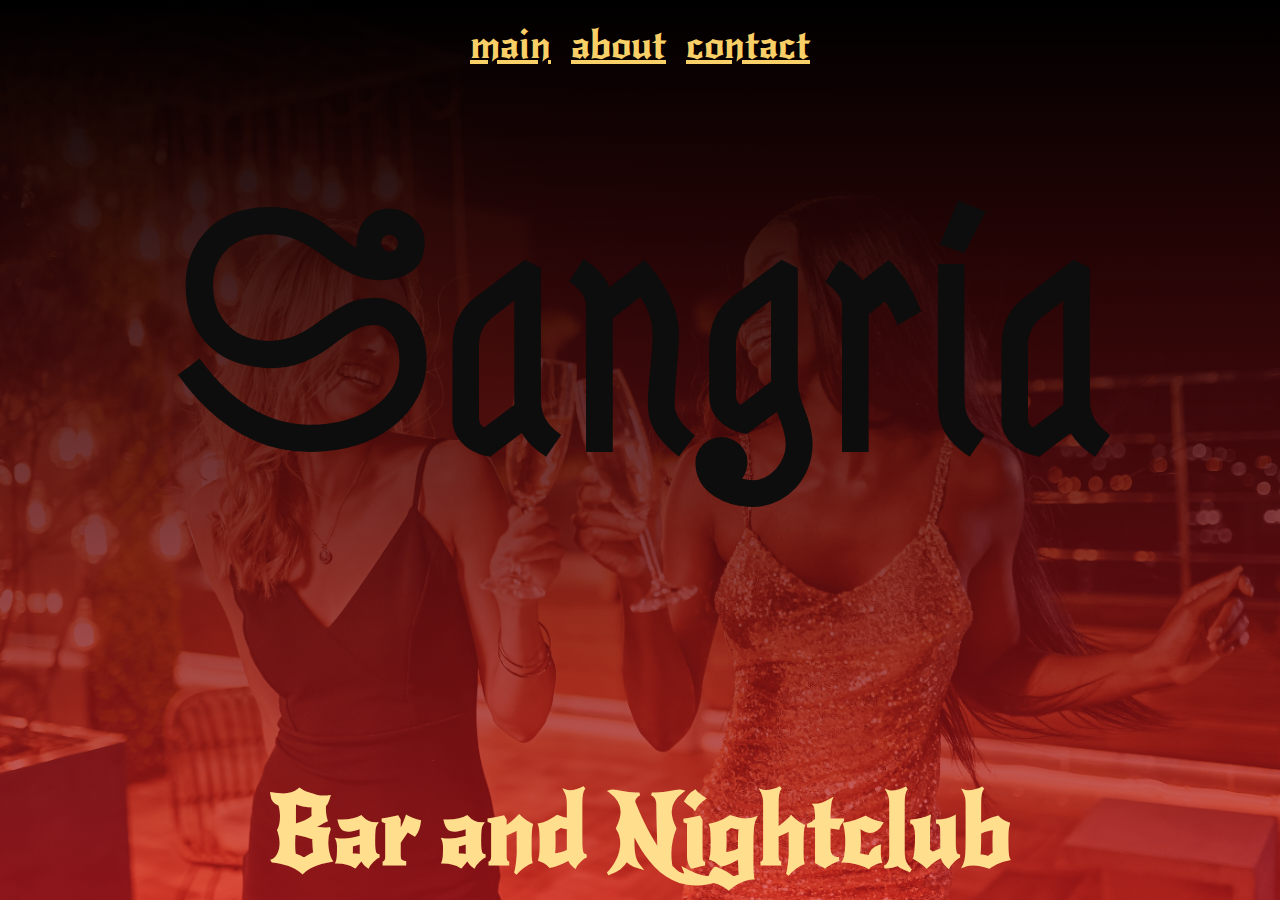
<file: index.html>
<!DOCTYPE html>
<html lang="ru">
  <head>
    <!-- Мета-теги для налаштування відображення сторінки -->
    <meta charset="UTF-8" />
    <meta name="viewport" content="width=device-width, initial-scale=1.0" />
    <title>Sangria Bar and Nightclub</title>
    <meta
      name="description"
      content="Sangria - найкращий бар та нічний клуб у місті, де ви можете насолодитися незабутніми вечорами."
    />

    <!-- Підключення шрифтів -->
    <link
      href="https://fonts.googleapis.com/css?family=Astloch&display=swap"
      rel="stylesheet"
    />
    <link
      href="https://fonts.googleapis.com/css?family=New+Rocker&display=swap"
      rel="stylesheet"
    />
    <!-- Підключення основного файлу стилів -->
    <link rel="stylesheet" href="index.css" />
  </head>
  <body>
    <!-- Основний контейнер сторінки -->
    <div class="v7_120">
      <!-- Декоративні елементи -->
      <div class="v15_44"></div>
      <div class="v17_51"></div>

      <!-- Меню сайту -->
      <div class="menu">
        <a href="index.html" class="v15_33">main</a>
        <a href="about.html" class="v15_31">about</a>
        <a href="contacts.html" class="v15_32">contact</a>
      </div>

      <!-- Заголовок сайту -->
      <h1 class="v13_8">Sangria</h1>
      <h2 class="v15_47">Bar and Nightclub</h2>
    </div>
  </body>
</html>
</file>
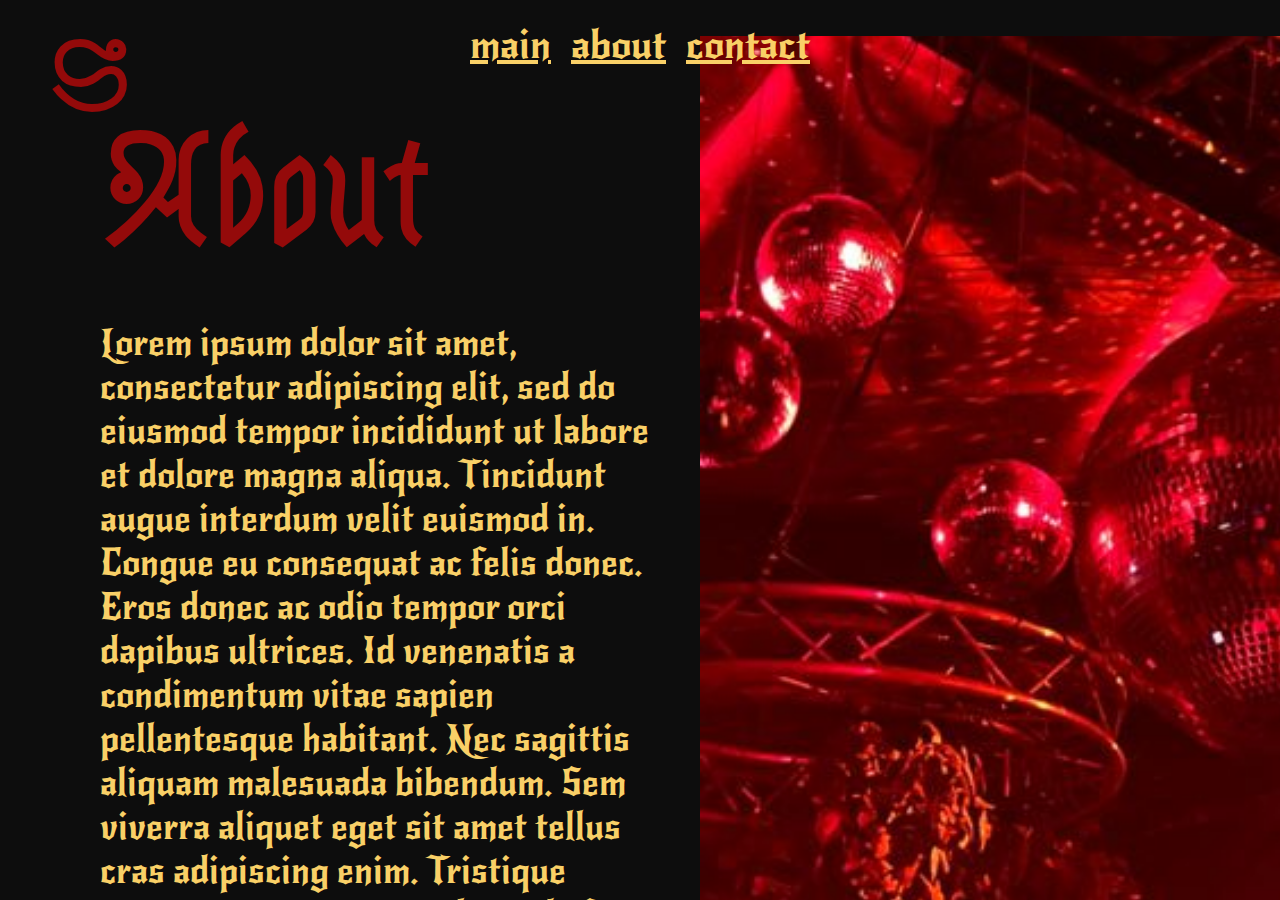
<file: about.html>
<!DOCTYPE html>
<html lang="en">
  <head>
    <meta charset="UTF-8" />
    <meta name="viewport" content="width=device-width, initial-scale=1.0" />
    <meta name="description" content="про бар" />
    <title>About</title>
    <link
      href="https://fonts.googleapis.com/css?family=Astloch&display=swap"
      rel="stylesheet"
    />
    <link
      href="https://fonts.googleapis.com/css?family=New+Rocker&display=swap"
      rel="stylesheet"
    />
    <link rel="stylesheet" href="about.css" />
  </head>
  <body>
    <div class="v7_121">
      <div class="v17_59"></div>
      <div class="v17_60"></div>
      <!-- Меню сайту -->
      <div class="menu">
        <a href="index.html" class="v15_33">main</a>
        <a href="about.html" class="v15_31">about</a>
        <a href="contacts.html" class="v15_32">contact</a>
      </div>
      <span class="v17_54">S</span>
      <span class="v17_61">About</span>
      <span class="v17_62"
        >Lorem ipsum dolor sit amet, consectetur adipiscing elit, sed do eiusmod
        tempor incididunt ut labore et dolore magna aliqua. Tincidunt augue
        interdum velit euismod in. Congue eu consequat ac felis donec. Eros
        donec ac odio tempor orci dapibus ultrices. Id venenatis a condimentum
        vitae sapien pellentesque habitant. Nec sagittis aliquam malesuada
        bibendum. Sem viverra aliquet eget sit amet tellus cras adipiscing enim.
        Tristique senectus et netus et malesuada fames. Semper feugiat nibh sed
        pulvinar proin gravida hendrerit lectus a. Odio ut sem nulla pharetra
        diam. Justo donec enim diam vulputate. Scelerisque fermentum dui
        faucibus in ornare.</span
      >
    </div>
  </body>
</html>
</file>
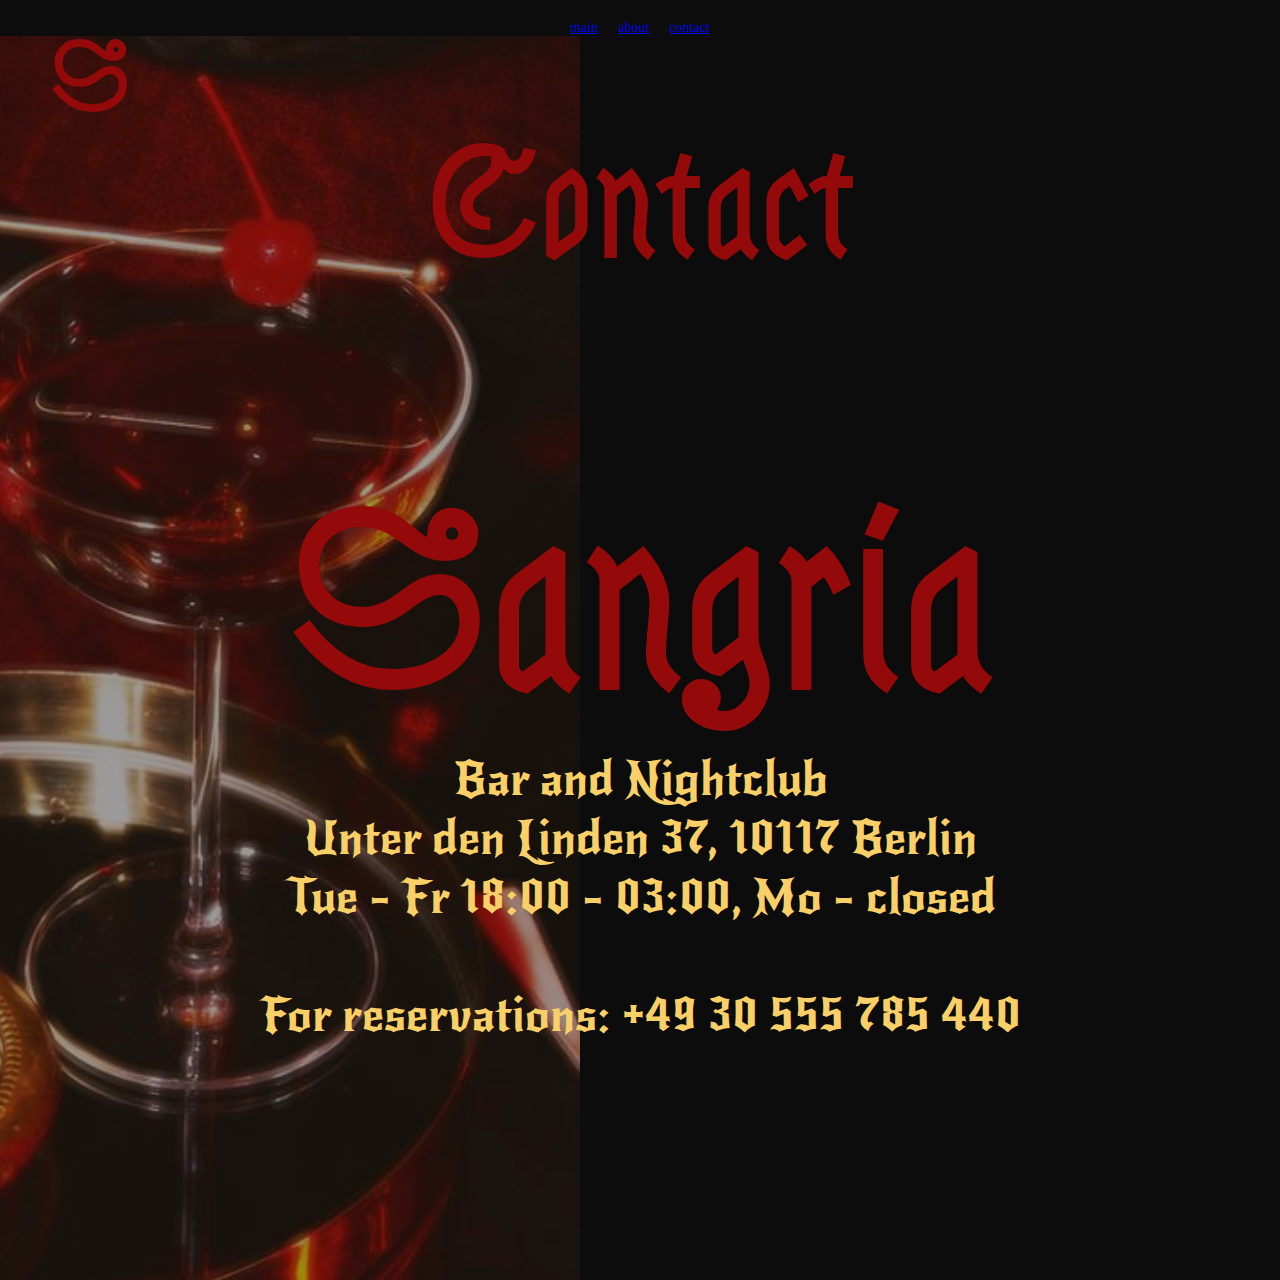
<file: contacts.html>
<!DOCTYPE html>
<html lang="en">
  <head>
    <meta charset="UTF-8" />
    <meta name="viewport" content="width=device-width, initial-scale=1.0" />
    <title>Contacts</title>
    <!-- Метатег Title -->
    <meta name="description" content="Контакти" />
    <!-- Метатег Description -->
    <link
      href="https://fonts.googleapis.com/css?family=Astloch&display=swap"
      rel="stylesheet"
    />
    <link
      href="https://fonts.googleapis.com/css?family=New+Rocker&display=swap"
      rel="stylesheet"
    />
    <link rel="stylesheet" href="contacts.css" />
  </head>
  <body>
    <div class="v7_123">
      <div class="v15_39"></div>
      <!-- Зображення або фото -->
      <div class="v19_113"></div>
      <!-- Інші декоративні елементи або фон -->
      <span class="v19_106">S</span>
      <!-- Логотип або короткий заголовок -->
      <div class="menu">
        <a href="index.html" class="v15_33">main</a>
        <a href="about.html" class="v15_31">about</a>
        <a href="contacts.html" class="v15_32">contact</a>
      </div>
      <span class="v19_110">Contact</span>
      <!-- Великий заголовок "Contact" -->
      <span class="v19_111">
        Bar and Nightclub<br />
        Unter den Linden 37, 10117 Berlin<br />
        Tue - Fr 18:00 - 03:00, Mo - closed<br /><br />
        For reservations: +49 30 555 785 440
      </span>
      <!-- Адреса, години роботи та контактні дані -->
      <span class="v19_112">Sangria</span>
      <!-- Назва або підпис до контенту -->
    </div>
  </body>
</html>
</file>
<file: index.css>
* {
  box-sizing: border-box;
}
body {
  font-size: 14px;
  margin: 0;
  padding: 0;
}
.v7_120 {
  width: 100%;
  height: 100vh;
  background: rgba(13,13,13,1);
  opacity: 1;
  position: relative;
  top: 0px;
  left: 0px;
  overflow: hidden;
  display: flex;
  flex-direction: column;
  align-items: center;
  justify-content: center;
}

/* Убираем минимальную ширину */
@media (min-width: 992px) {
  .v7_120 {
    min-width: 992px;
  }
}

.v15_44 {
  width: 100%;
  height: 100%;
  background: url("images/v15_44.png");
  background-repeat: no-repeat;
  background-position: center center;
  background-size: cover;
  opacity: 1;
  position: absolute;
  top: 0px;
  left: 0px;
  overflow: hidden;
}
.v17_51 {
  width: 100%;
  height: 100%;
  background: linear-gradient(rgba(0,0,0,1), rgba(212,12,12,0.6000000238418579));
  opacity: 1;
  position: absolute;
  top: 0px;
  left: 0px;
  overflow: hidden;
}
.v13_8 {
  width: 100%;
  color: rgba(13,13,13,1); /* Изменено на черный цвет */
  font-family: Astloch;
  font-weight: Bold;
  font-size: 320px;
  opacity: 1;
  text-align: center;
  position: relative;
  z-index: 2;
}
.v15_47 {
  width: 100%;
  color: rgba(255,223,142,1);
  font-family: New Rocker;
  font-weight: Regular;
  font-size: 96px;
  opacity: 1;
  text-align: center;
  position: relative;
  z-index: 2;
  margin-top: 20px;
}
.menu {
  display: flex;
  gap: 20px;
  position: absolute;
  top: 20px; /* Меню теперь сверху экрана */
  z-index: 2;
}
.v15_33, .v15_31, .v15_32 {
  color: rgba(249,208,103,1);
  font-family: New Rocker;
  font-weight: Regular;
  font-size: 40px;
  opacity: 1;
  text-align: center;
}

/* Медиа-запросы для мобильных устройств */
@media (max-width: 768px) {
  .v13_8 {
    font-size: 170px; /* Увеличен размер текста Sangria */
  }
  .v15_47 {
    font-size: 40px;
  }
  .v15_33, .v15_31, .v15_32 {
    font-size: 20px;
  }
  .menu {
    flex-direction: row;
    align-items: center;
    gap: 10px;
  }
}
@media (max-width: 480px) {
  .v13_8 {
    font-size: 100px; /* Увеличен размер текста Sangria */
  }
  .v15_47 {
    font-size: 30px;
  }
  .v15_33, .v15_31, .v15_32 {
    font-size: 16px;
  }
  .menu {
    top: 10px;
  }
}
</file>
<file: about.css>
* {
  box-sizing: border-box;
}
body {
  font-size: 14px;
  background: rgba(13,13,13,1);
  margin: 0;
  padding: 0;
}
.v7_121 {
  width: 100%;
  height: 100vh;
  background: rgba(13,13,13,1);
  opacity: 1;
  position: relative;
  top: 0px;
  left: 0px;
  overflow: hidden;
  display: flex;
  flex-direction: column;
  align-items: center;
  justify-content: center;
}


@media (min-width: 992px) {
  .v7_121 {
    min-width: 992px;
  }
}

.v17_59 {
  width: 100%;
  height: 100%;
  background: url("images/v17_59.png");
  background-repeat: no-repeat;
  background-position: center center;
  background-size: cover;
  opacity: 1;
  position: absolute;
  top: 36px;
  left: 700px;
  overflow: hidden;
}
.v17_60 {
  width: 100%;
  height: 100%;
  background: rgba(13,13,13,0.4);
  opacity: 1;
  position: absolute;
  top: 0;
  left: 0;
  z-index: -1;
}
.v17_54 {
  width: 94px;
  color: rgba(148,10,10,1);
  position: absolute;
  top: 20px;
  left: 49px;
  font-family: Astloch;
  font-weight: Bold;
  font-size: 96px;
  opacity: 1;
  text-align: left;
}

.v17_61 {
  width: 100%;
  color: rgba(148,10,10,1);
  position: absolute;
  top: 100px; 
  left: 100px;
  font-family: Astloch;
  font-weight: Bold;
  font-size: 150px;
  opacity: 1;
  text-align: left; 
}
.v17_62 {
  width: 580px;
  color: rgba(249,208,103,1);
  position: absolute;
  top: 321px;
  left: 100px;
  font-family: New Rocker;
  font-weight: Regular;
  font-size: 36px;
  opacity: 1;
  text-align: left;
}

.menu {
  display: flex;
  justify-content: center;
  gap: 20px;
  position: absolute;
  top: 20px;
  left: 0;
  right: 0;
  z-index: 2;
}

.v15_33, .v15_31, .v15_32 {
  color: rgba(249,208,103,1);
  font-family: New Rocker;
  font-weight: Regular;
  font-size: 40px;
  opacity: 1;
  text-align: center;
}


@media (max-width: 768px) {
  .v17_54 {
    font-size: 72px;
    left: 20px;
  }
  .v17_61 {
    font-size: 100px;
    top: 100px;
    left: 0;
    width: 100%;
  }
  .v17_62 {
    font-size: 24px;
    top: 240px;
    left: 20px;
    width: calc(100% - 40px);
  }
  .menu {
    flex-direction: column;
    align-items: center;
    gap: 10px;
    top: 70px;
  }
  .v17_59 {
    background-size: cover; 
    background-position: center center; 
  }
}
@media (max-width: 480px) {
  .v17_54 {
    font-size: 48px;
    left: 10px;
  }
  .v17_61 {
    font-size: 80px;
    top: 80px;
    left: 0;
    width: 100%;
    text-align: center;
    color: rgba(249,208,103,1);
  }
  .v17_62 {
    font-size: 28px;
    top: 200px;
    left: 10px;
    width: calc(100% - 20px);
  }
  .menu {
    top: 60px;
    flex-direction: row;
    align-items: center;
    gap: 10px;
  }
  .v15_33, .v15_31, .v15_32 {
    font-size: 16px;
  }

  .v17_59{
    top: 0;
    left: 0;
    background-size: cover; 
    background-position: center center;
  }
}
</file>
<file: contacts.css>
* {
  box-sizing: border-box; /* Усі елементи включають границі в свої розміри */
}

body {
  font-size: 14px; /* Базовий розмір шрифту для всього тіла документу */
}

.v7_123 {
  width: 100%; /* Ширина елемента відповідає ширині вікна */
  height: 1280px; /* Висота елемента */
  background: rgba(13, 13, 13, 1); /* Цвет фону з використанням RGBA */
  opacity: 1; /* Повна прозорість */
  position: absolute; /* Позиціонування абсолютне відносно вікна */
  top: 0px; /* Відступ зверху */
  left: 0px; /* Відступ зліва */
  overflow: hidden; /* Приховує зайвий контент, який виходить за межі об'єкта */
  min-width: 992px;
}

.v15_39 {
  width: 80%; /* Ширина зображення */
  height: 100%; /* Висота зображення */
  background: url("images/v15_39.png"); /* Задній фон - зображення */
  background-repeat: no-repeat; /* Відмова від повторення фону */
  background-position: center center; /* Центрування фону по горизонталі і вертикалі */
  background-size: cover; /* Розмір фону покриває весь контейнер */
  opacity: 1; /* Повна прозорість */
  position: absolute; /* Абсолютне позиціонування */
  top: 36px; /* Відступ зверху */
  right: 700px; /* Відступ справа */
  overflow: hidden; /* Приховує зайвий контент, який виходить за межі об'єкта */
}

.v19_113 {
  width: 100%; /* Ширина елемента */
  height: 100%; /* Висота елемента */
  background: rgba(13, 13, 13, 0.4); /* Півпрозорий фон */
  opacity: 1; /* Повна прозорість */
  position: absolute; /* Абсолютне позиціонування */
  top: 33px; /* Відступ зверху */
  left: 0; /* Відступ зліва */
  overflow: hidden; /* Приховує зайвий контент, який виходить за межі об'єкта */
}

.v19_106 {
  width: 94px; /* Ширина елемента */
  color: rgba(148, 10, 10, 1); /* Колір тексту */
  position: absolute; /* Абсолютне позиціонування */
  top: 20px; /* Відступ зверху */
  left: 49px; /* Відступ зліва */
  font-family: Astloch; /* Шрифт */
  font-weight: bold; /* Жирний шрифт */
  font-size: 96px; /* Розмір шрифту */
  opacity: 1; /* Повна прозорість */
  text-align: left; /* Вирівнювання тексту */
}

.menu {
  display: flex; /* Відображення елементів в рядок */
  justify-content: center; /* Вирівнювання елементів по центру по горизонталі */
  gap: 20px; /* Відступ між елементами */
  position: absolute; /* Абсолютне позиціонування */
  top: 20px; /* Відступ зверху */
  left: 0; /* Відступ зліва */
  right: 0; /* Відступ справа */
  z-index: 2; /* Порядок накладення над іншими елементами */
}

.v19_107, .v19_108, .v19_109 {
  color: rgba(249, 208, 103, 1); /* Колір тексту */
  font-family: 'New Rocker', cursive; /* Шрифт */
  font-weight: regular; /* Регулярний шрифт */
  font-size: 40px; /* Розмір шрифту */
  opacity: 1; /* Повна прозорість */
  text-align: center; /* Вирівнювання тексту по центру */
}

.v19_110 {
  width: 499px; /* Ширина елемента */
  color: rgba(148, 10, 10, 1); /* Колір тексту */
  position: absolute; /* Абсолютне позиціонування */
  top: 113px; /* Відступ зверху */
  left: calc(50% - 249.5px); /* Центрирование элемента по горизонтали */
  font-family: Astloch; /* Шрифт */
  font-weight: bold; /* Жирний шрифт */
  font-size: 150px; /* Розмір шрифту */
  opacity: 1; /* Повна прозорість */
  text-align: center; /* Вирівнювання тексту */
}

.v19_111 {
  width: 90%; /* Ширина елемента */
  color: rgba(249, 208, 103, 1); /* Колір тексту */
  position: absolute; /* Абсолютне позиціонування */
  top: 750px; /* Відступ зверху */
  left: 5%; /* Відступ зліва */
  font-family: 'New Rocker', cursive; /* Шрифт */
  font-weight: regular; /* Регулярний шрифт */
  font-size: 48px; /* Розмір шрифту */
  opacity: 1; /* Повна прозорість */
  text-align: center; /* Вирівнювання тексту */
}

.v19_112 {
  width: 100%; /* Ширина елемента */
  color: rgba(148, 10, 10, 1); /* Колір тексту */
  position: absolute; /* Абсолютне позиціонування */
  top: 459px; /* Відступ зверху */
  left: 0; /* Відступ зліва */
  font-family: Astloch; /* Шрифт */
  font-weight: bold; /* Жирний шрифт */
  font-size: 240px; /* Розмір шрифту */
  opacity: 1; /* Повна прозорість */
  text-align: center; /* Вирівнювання тексту */
}


@media (max-width: 768px) {
  .v7_123 {
    min-width: 100%; 
  }
  .v15_39 {
    width: 100%;
    right: 0;
    top: 0;
  }
  .v19_110 {
    font-size: 120px;
    width: 90%;
    left: 5%;
  }
  .v19_111 {
    font-size: 36px;
    width: 90%;
    left: 5%;
  }
  .v19_112 {
    font-size: 180px;
    width: 100%;
    top: 350px;
  }
  .menu {
    flex-direction: column;
    align-items: center;
    gap: 10px;
    top: 70px;
  }
}

@media (max-width: 480px) {
  .v7_123 {
    min-width: 100%; 
  }
  .v19_106{
    font-size: 48px;
    left: 10px;
  }
  .v15_39 {
    width: 100%;
    right: 0;
    top: 0;
  }
  .v19_110 {
    font-size: 80px;
    width: 90%;
    left: 5%;
    color: rgba(249, 208, 103, 1);
  }
  .v19_111 {
    font-size: 24px;
    width: 90%;
    left: 5%;
  }
  .v19_112 {
    font-size: 120px;
    width: 100%;
    top: 250px;
    color: rgba(249, 208, 103, 1);
  }
  .menu {
    flex-direction: row;
    align-items: center;
    gap: 10px;
    top: 60px;
  }
  .v19_107, .v19_108, .v19_109 {
    font-size: 16px;
  }
}
</file>
